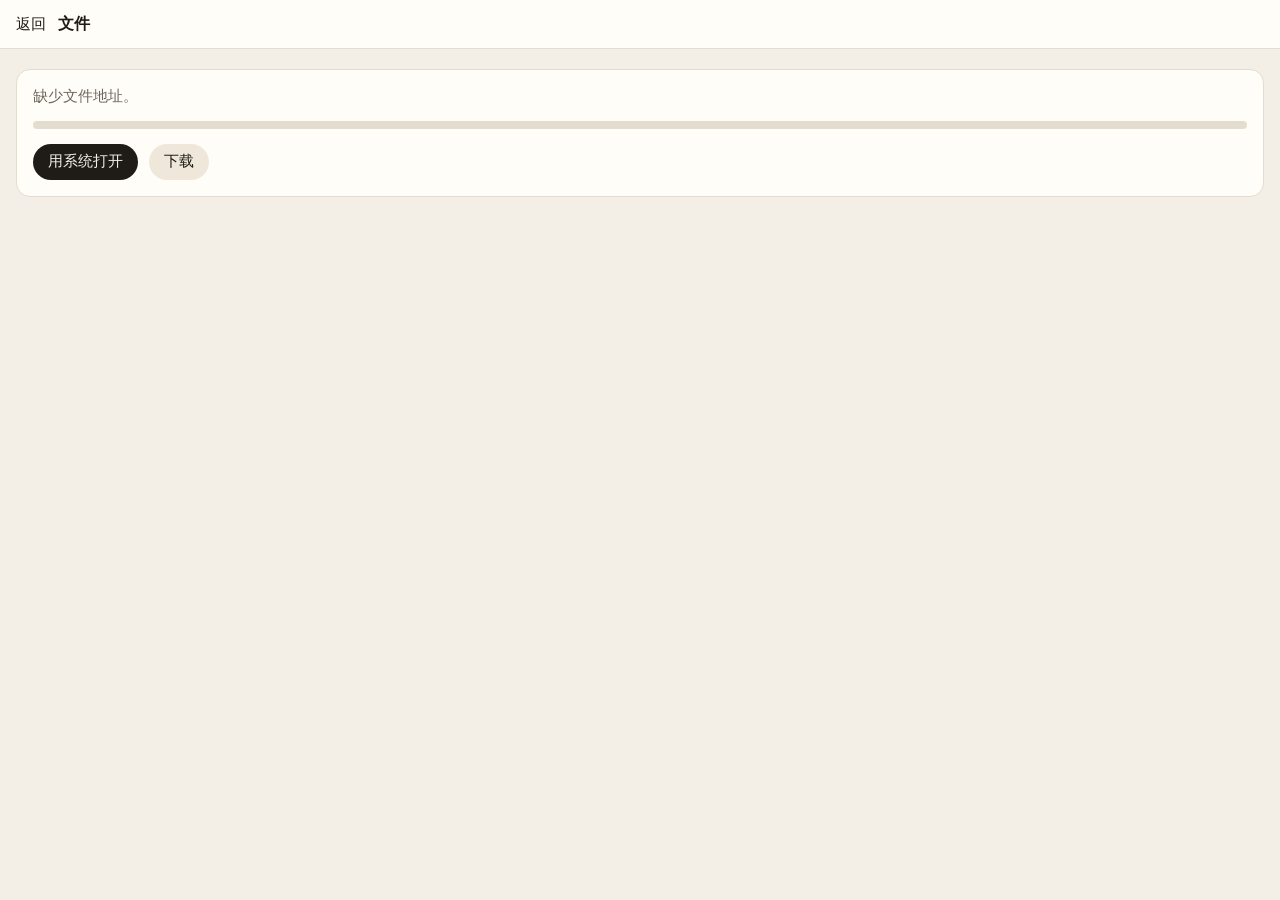
<file: static/file-view.html>
<!DOCTYPE html>
<html lang="zh-CN">
<head>
  <meta charset="utf-8">
  <meta name="viewport" content="width=device-width, initial-scale=1">
  <title>打开文件</title>
  <style>
    :root {
      color-scheme: light;
      --bg: #f3efe6;
      --ink: #1f1b16;
      --muted: #6f675e;
      --line: #e4dccf;
      --card: #fffdf8;
    }
    * { box-sizing: border-box; }
    body {
      margin: 0;
      min-height: 100dvh;
      background: var(--bg);
      color: var(--ink);
      font-family: "Segoe UI", "PingFang SC", "Microsoft YaHei", sans-serif;
    }
    .top {
      display: flex;
      align-items: center;
      gap: 0.75rem;
      padding: 0.85rem 1rem;
      border-bottom: 1px solid var(--line);
      background: var(--card);
    }
    .top a, .top button {
      flex: none;
      appearance: none;
      border: 0;
      padding: 0;
      color: var(--ink);
      background: transparent;
      text-decoration: none;
      font: inherit;
      font-size: 0.95rem;
      cursor: pointer;
    }
    .top h1 {
      margin: 0;
      flex: 1;
      min-width: 0;
      font-size: 1rem;
      font-weight: 600;
      overflow-wrap: anywhere;
    }
    .stage {
      display: grid;
      gap: 0.85rem;
      padding: 1.25rem 1rem 2rem;
    }
    .panel {
      padding: 1rem;
      border: 1px solid var(--line);
      border-radius: 14px;
      background: var(--card);
    }
    .note { margin: 0; color: var(--muted); font-size: 0.92rem; line-height: 1.45; }
    .bar {
      height: 0.5rem;
      margin-top: 0.85rem;
      border-radius: 999px;
      background: var(--line);
      overflow: hidden;
    }
    .bar > span {
      display: block;
      height: 100%;
      width: 0;
      background: var(--ink);
      transition: width 0.15s linear;
    }
    .bar.is-wait > span {
      width: 35%;
      animation: wait 1.1s ease-in-out infinite;
    }
    @keyframes wait {
      0% { transform: translateX(-120%); }
      100% { transform: translateX(320%); }
    }
    .actions {
      display: flex;
      flex-wrap: wrap;
      gap: 0.65rem;
      margin-top: 0.9rem;
    }
    .actions a {
      appearance: none;
      border: 0;
      border-radius: 999px;
      padding: 0.55rem 0.95rem;
      font: inherit;
      font-size: 0.92rem;
      text-decoration: none;
      color: var(--ink);
      background: #efe7da;
    }
    .actions .primary {
      background: var(--ink);
      color: var(--bg);
    }
    iframe {
      width: 100%;
      height: calc(100dvh - 4.5rem);
      border: 0;
      background: #fff;
    }
    .viewer { display: none; }
    .viewer.is-on { display: block; }
    .stage.is-open { padding: 0; }
    .stage.is-open .panel { display: none; }
    .stage.is-open .top-space { display: none; }
  </style>
</head>
<body>
  <header class="top">
    <button type="button" id="back">返回</button>
    <h1 id="title">打开文件</h1>
  </header>
  <main id="stage" class="stage">
    <section class="panel">
      <p id="text" class="note">准备加载…</p>
      <div id="bar" class="bar is-wait"><span id="fill"></span></div>
      <div class="actions">
        <a id="raw" class="primary" href="#">用系统打开</a>
        <a id="download" href="#" download>下载</a>
      </div>
    </section>
    <div id="viewer" class="viewer"></div>
  </main>
  <script>
    (function () {
      const params = new URLSearchParams(location.search);
      const src = params.get("src") || "";
      const name = params.get("name") || "文件";
      const mime = params.get("mime") || "";
      const size = Number(params.get("size") || 0);
      const title = document.getElementById("title");
      const text = document.getElementById("text");
      const bar = document.getElementById("bar");
      const fill = document.getElementById("fill");
      const stage = document.getElementById("stage");
      const viewer = document.getElementById("viewer");
      const raw = document.getElementById("raw");
      const download = document.getElementById("download");
      const back = document.getElementById("back");
      const isPdf = /^(application\/pdf)$/i.test(mime) || /\.pdf$/i.test(name);
      const isImage = /^image\//i.test(mime);

      title.textContent = name;
      document.title = name;

      function goBack() {
        // 同页签打开时，返回备忘录页；不要依赖新标签 / referrer
        if (window.history.length > 1) {
          window.history.back();
          return;
        }
        window.location.href = "/memos";
      }

      back.addEventListener("click", goBack);

      if (!src) {
        text.textContent = "缺少文件地址。";
        bar.classList.remove("is-wait");
        return;
      }
      raw.href = src;
      download.href = src;
      download.download = name;

      function formatSize(n) {
        if (!n) return "";
        if (n < 1024) return n + " B";
        if (n < 1024 * 1024) return (n / 1024).toFixed(1) + " KB";
        return (n / (1024 * 1024)).toFixed(1) + " MB";
      }

      function setProgress(loaded, total) {
        bar.classList.remove("is-wait");
        const pct = total ? Math.min(100, Math.round((loaded / total) * 100)) : 0;
        fill.style.width = pct + "%";
        text.textContent = total
          ? "已加载 " + pct + "% · " + formatSize(loaded) + " / " + formatSize(total)
          : "已加载 " + formatSize(loaded);
      }

      function showViewer(node) {
        viewer.replaceChildren(node);
        viewer.classList.add("is-on");
        stage.classList.add("is-open");
        document.querySelector(".top").hidden = true;
      }

      // PDF：交给浏览器/系统阅读器（手机上 iframe 基本不能正常翻页阅读）
      // 用 replace，返回时直接回到备忘录，不会卡在中间页
      if (isPdf) {
        const tip = size ? "（约 " + formatSize(size) + "）" : "";
        text.textContent = "正在交给系统阅读器打开" + tip + "…";
        bar.classList.add("is-wait");
        fill.style.width = "35%";
        window.setTimeout(function () {
          window.location.replace(src);
        }, 120);
        return;
      }

      if (!isImage) {
        text.textContent = "此格式可能无法在浏览器内预览，可下载后用其他应用打开。";
        bar.classList.remove("is-wait");
        fill.style.width = "0%";
        return;
      }

      text.textContent = "正在加载" + (size ? "（约 " + formatSize(size) + "）" : "") + "…";
      const xhr = new XMLHttpRequest();
      xhr.open("GET", src);
      xhr.responseType = "blob";
      xhr.onprogress = function (event) {
        if (event.lengthComputable) setProgress(event.loaded, event.total);
        else if (size) setProgress(event.loaded, size);
        else text.textContent = "已加载 " + formatSize(event.loaded);
      };
      xhr.onload = function () {
        if (xhr.status < 200 || xhr.status >= 300) {
          text.textContent = "加载失败，可点「用系统打开」或「下载」。";
          bar.classList.remove("is-wait");
          return;
        }
        const blob = xhr.response;
        const type = blob.type || mime || "application/octet-stream";
        const url = URL.createObjectURL(blob.slice(0, blob.size, type));
        const img = document.createElement("img");
        img.src = url;
        img.alt = name;
        img.style.cssText = "display:block;width:100%;height:auto;background:#fff";
        showViewer(img);
        window.addEventListener("pagehide", function () { URL.revokeObjectURL(url); });
      };
      xhr.onerror = function () {
        text.textContent = "加载失败，可点「用系统打开」或「下载」。";
        bar.classList.remove("is-wait");
      };
      xhr.send();
    })();
  </script>
</body>
</html>
</file>
